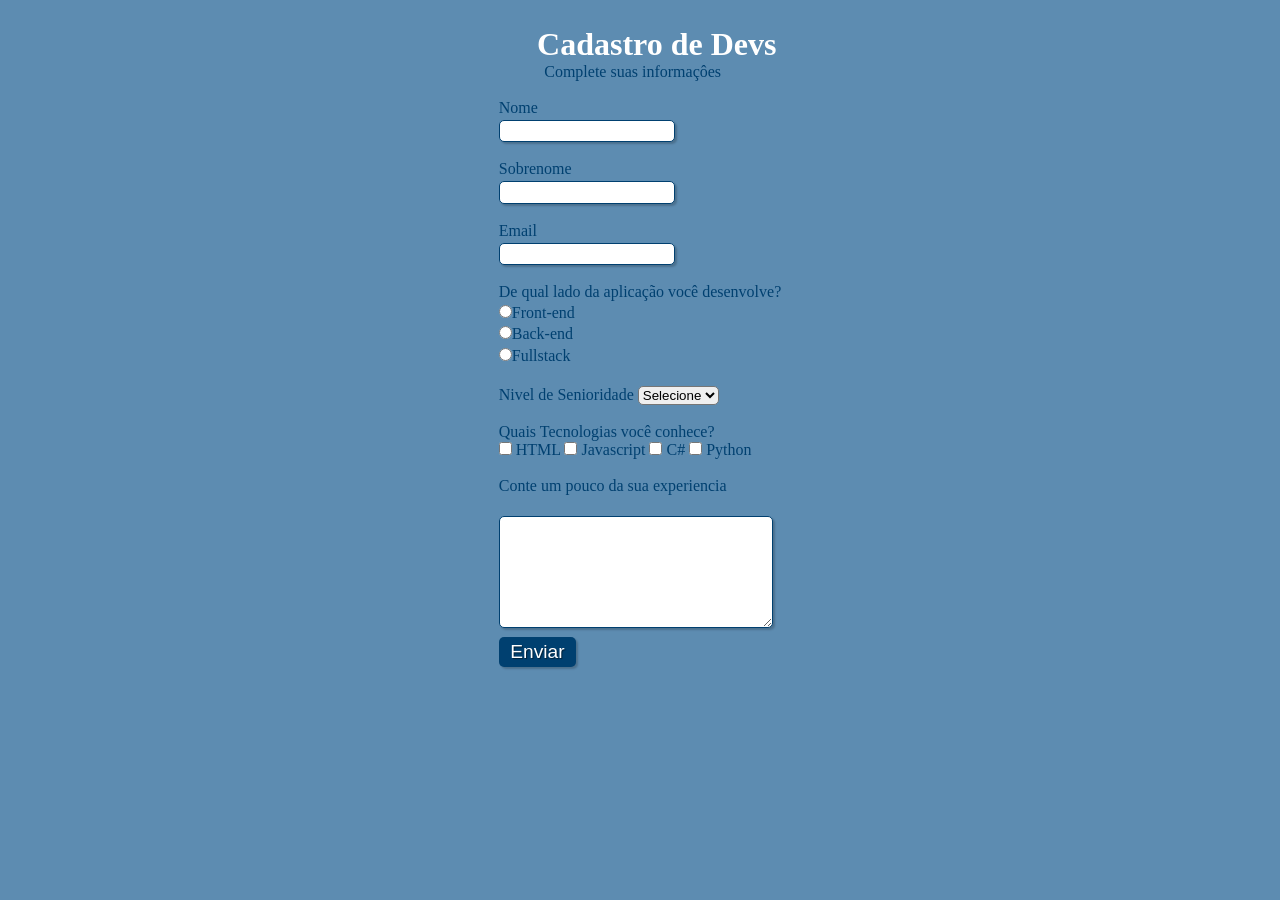
<file: index.html>
<!DOCTYPE html>
<html lang="pt-br">
<head>
    <meta charset="UTF-8">
    <meta http-equiv="X-UA-Compatible" content="IE=edge">
    <meta name="viewport" content="width=device-width, initial-scale=1.0">
    <link rel="stylesheet" href="style.css">
    <link rel="shortcut icon" href="favicon.ico" type="image/x-icon">
    <title>Cadastro de Devs</title>
</head>
<body>
    <div>
        <h1 class="Titulo">
            Cadastro de Devs
        </h1>
        <p class="Subtitulo">Complete suas informaçôes</p>
        <br>

    </div>
    <form>
        <fieldset class="grupo">
            <div class="campo">
                <label for="nome">Nome
                </label>
                <input type="text" name="Nome" id="nome" required>
            </div>
            <br>
            <div class="campo">
                <label for="Sobrenome">Sobrenome</label>
                <input type="text" name="Sobrenome" id="Sobrenome" required>
            </div>
        </fieldset class= "grupo">
        <div class="campo">
            <br>
            <label for="Email">Email</label>
            <input type="email" name="Email" id="Email" required>
        </div>
        <div class="campo">
            <br>
            <label> De qual lado da aplicação você desenvolve?</label>
            <label>
                <input type="radio" name="devweb" value="frontend">Front-end
            </label>
            <label>
                <input type="radio" name="devweb" value="backend">Back-end
            </label>
            <label>
                <input type="radio" name="devweb" value="frontend">Fullstack
            </label>
        </div>
        <br>
        <div class="canpo">
            <label for="Senioridade"> Nivel de Senioridade</label>
            <select id="Senioridade">
                <option  selected disabled value="">Selecione</option>
                <option value="Junior">Junior</option>
                <option value="Pleno">Pleno</option>
                <option value="Senior">Senior</option>
            </select>
        </div>
        <div id="check">
            <br>
            <label>Quais Tecnologias você conhece?</label>
            <br>
            <input type="checkbox" name="HTML" id="HTML">
            <label for="HTML">HTML</label>
            <input type="checkbox" name="Javascript" id="Javascript">
            <label for="Javascript">Javascript</label>
            <input type="checkbox" name="C#" id="C#">
            <label for="C#">C#</label>
            <input type="checkbox" name="Python" id="Python">
            <label for="Python">Python</label>
        </div>
        <div class="campo">
            <br>
            <label for="experiencia">Conte um pouco da sua experiencia</label> <br>
            <textarea name="experiencia" id="experiencia" rows="7" style="width: 20em ;"></textarea>
        </div>
        <button type="submit">Enviar</button>
    </form>
</body>
</html>
</file>
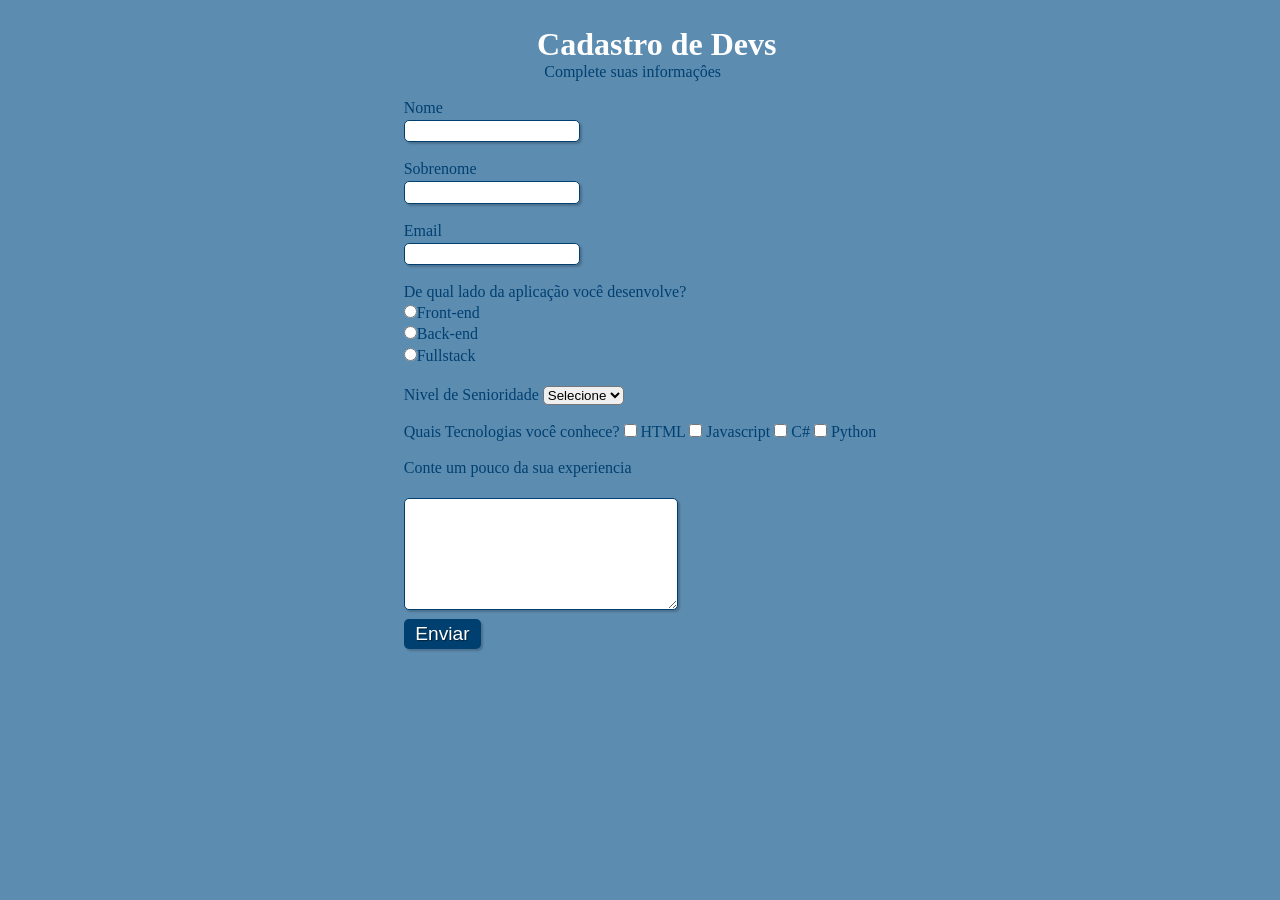
<file: Formulario.html>
<!DOCTYPE html>
<html lang="pt-br">
<head>
    <meta charset="UTF-8">
    <meta http-equiv="X-UA-Compatible" content="IE=edge">
    <meta name="viewport" content="width=device-width, initial-scale=1.0">
    <link rel="stylesheet" href="style.css">
    <title>Cadastro de Devs</title>
</head>
<body>
    <div>
        <h1 class="Titulo">
            Cadastro de Devs
        </h1>
        <p class="Subtitulo">Complete suas informaçôes</p>
        <br>

    </div>
    <form>
        <fieldset class="grupo">
            <div class="campo">
                <label for="nome">Nome
                </label>
                <input type="text" name="Nome" id="nome" required>
            </div>
            <br>
            <div class="campo">
                <label for="Sobrenome">Sobrenome</label>
                <input type="text" name="Sobrenome" id="Sobrenome" required>
            </div>
        </fieldset class= "grupo">
        <div class="campo">
            <br>
            <label for="Email">Email</label>
            <input type="email" name="Email" id="Email" required>
        </div>
        <div class="campo">
            <br>
            <label> De qual lado da aplicação você desenvolve?</label>
            <label>
                <input type="radio" name="devweb" value="frontend">Front-end
            </label>
            <label>
                <input type="radio" name="devweb" value="backend">Back-end
            </label>
            <label>
                <input type="radio" name="devweb" value="frontend">Fullstack
            </label>
        </div>
        <br>
        <div class="canpo">
            <label for="Senioridade"> Nivel de Senioridade</label>
            <select id="Senioridade">
                <option  selected disabled value="">Selecione</option>
                <option value="Junior">Junior</option>
                <option value="Pleno">Pleno</option>
                <option value="Senior">Senior</option>
            </select>
        </div>
        <div id="check">
            <br>
            <label>Quais Tecnologias você conhece?</label>
            <input type="checkbox" name="HTML" id="HTML">
            <label for="HTML">HTML</label>
            <input type="checkbox" name="Javascript" id="Javascript">
            <label for="Javascript">Javascript</label>
            <input type="checkbox" name="C#" id="C#">
            <label for="C#">C#</label>
            <input type="checkbox" name="Python" id="Python">
            <label for="Python">Python</label>
        </div>
        <div class="campo">
            <br>
            <label for="experiencia">Conte um pouco da sua experiencia</label> <br>
            <textarea name="experiencia" id="experiencia" rows="7" style="width: 20em ;"></textarea>
        </div>
        <button type="submit">Enviar</button>
    </form>
</body>
</html>
</file>
<file: style.css>
*{
    margin: 0%;
    padding: 0%;
}

@import url('https://fonts.googleapis.com/css2?family=Poppins:wght@300&display=swap');

.Titulo{
    color: white;
    margin-left: 7%;
    width: 100%;
}
.Subtitulo{
    color: #004070;
    margin-left: 10%;
}
.grupo{
    border: 0;
}
body {
    display: flex;
    flex-direction: column;
    background-color: #5d8cb1;
    font-size: 1em;
    color: #004070;
    margin-top: 2%;
    justify-content: center;
    align-items: center;
}
input,select, textarea, button{
    border-radius: 5px;
    outline: none;
}
.campo label{
    margin-bottom: 0.2em;
    color: #004070;
    display: block;
}
fieldset .grupo .campo{
    float: left;
    margin-right: 1em;

}
.campo input[type="text"], .campo input[type="Email"], .campo select, .campo textarea{
    padding: 0.2em;
    border: 1px solid #004070;
    box-shadow: 2px 2px 2px rgb(0,0,0,0.2);
    outline: none;
}
.campo select option{
    padding-right: 1em;
}
.campo input:focus, .campo select:focus, .campo textarea:focus{
    background: #36658a;
    color: white;
}
button{
    cursor: pointer;
    font-size: 1.2em;
    background: #004070;
    border: 0;
    margin-bottom: 1em;
    color: #ffffff;
    padding: 0.2em 0.6em;
    box-shadow: 2px 2px 2px rgb(0,0,0,0.2);
    text-shadow: 1px 1px 1px rgb(0,0,0,0.5);
    position: solid;
    top: 90%;
    left: 50%;
    margin-right: -50%;
    margin-top: 5px;     
}
button:hover{
    background: #142837;
    box-shadow: inset 2px 2px 2px rgb(0,0,0,0.2);
    text-shadow: none;
}
#check{
    display: inline-block;
}
</file>
